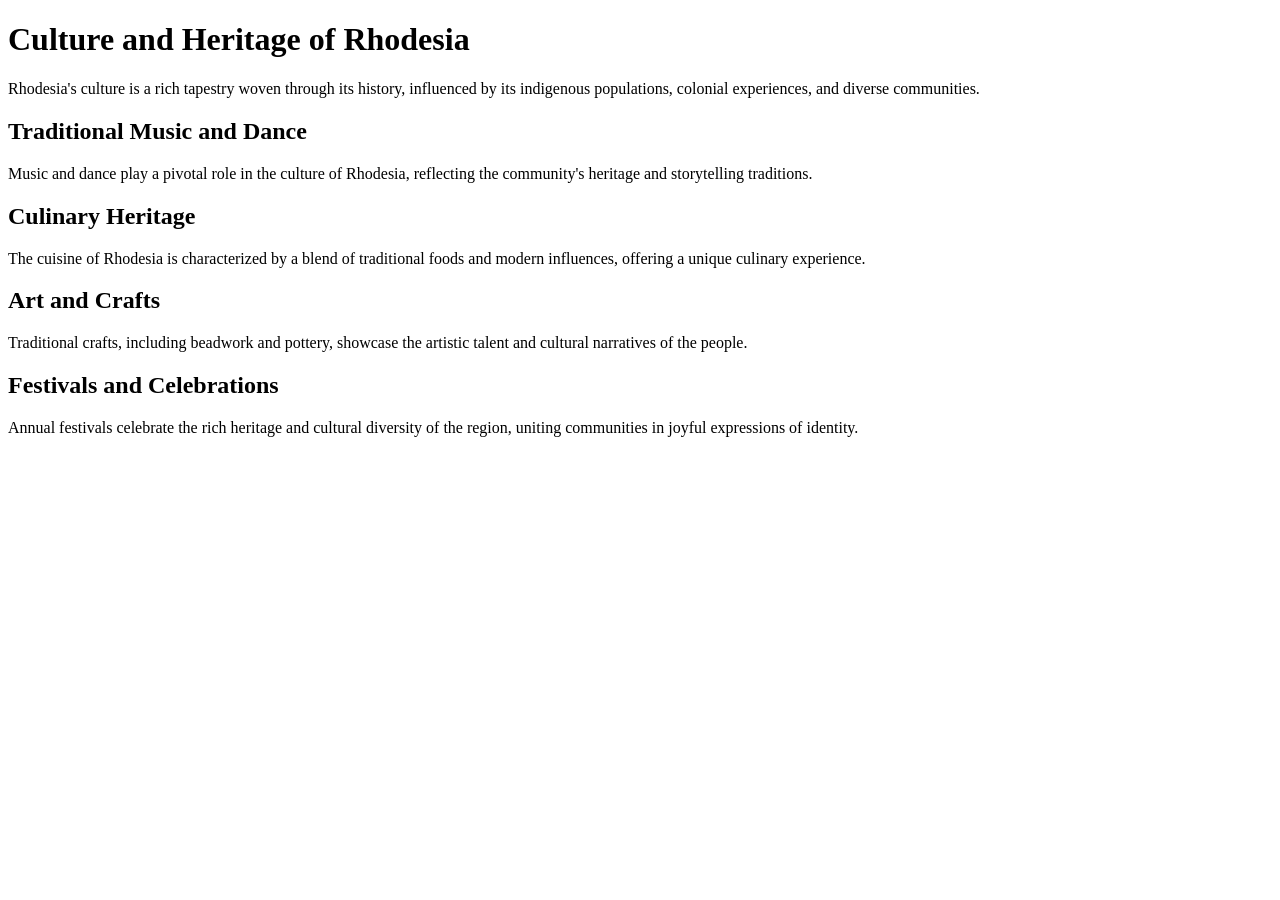
<file: culture.html>
<!DOCTYPE html>
<html lang="en">
<head>
    <meta charset="UTF-8">
    <meta name="viewport" content="width=device-width, initial-scale=1.0">
    <title>Culture and Heritage</title>
</head>
<body>
    <h1>Culture and Heritage of Rhodesia</h1>
    <p>Rhodesia's culture is a rich tapestry woven through its history, influenced by its indigenous populations, colonial experiences, and diverse communities.</p>

    <h2>Traditional Music and Dance</h2>
    <p>Music and dance play a pivotal role in the culture of Rhodesia, reflecting the community's heritage and storytelling traditions.</p>

    <h2>Culinary Heritage</h2>
    <p>The cuisine of Rhodesia is characterized by a blend of traditional foods and modern influences, offering a unique culinary experience.</p>

    <h2>Art and Crafts</h2>
    <p>Traditional crafts, including beadwork and pottery, showcase the artistic talent and cultural narratives of the people.</p>

    <h2>Festivals and Celebrations</h2>
    <p>Annual festivals celebrate the rich heritage and cultural diversity of the region, uniting communities in joyful expressions of identity.</p>
</body>
</html>
</file>
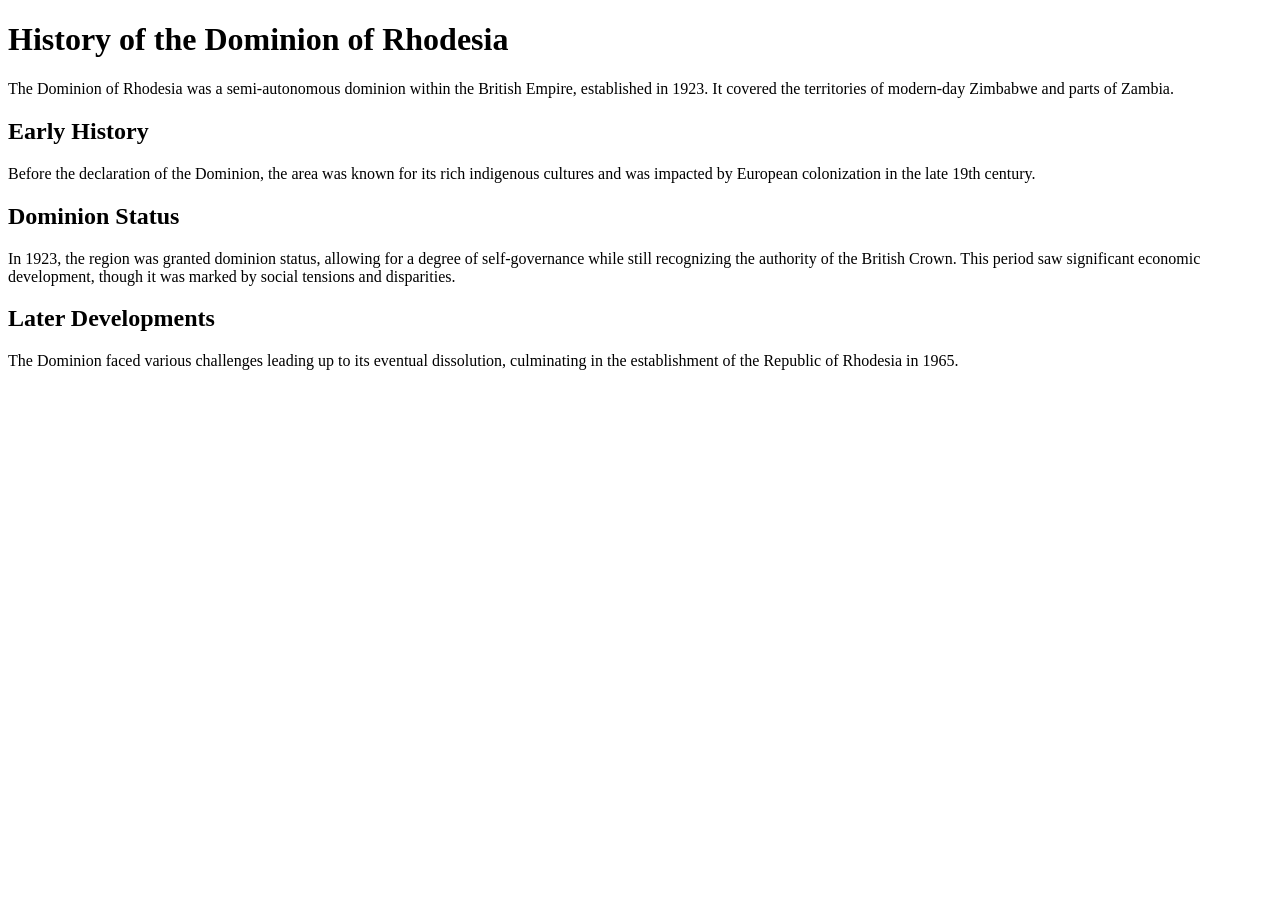
<file: history.html>
<!DOCTYPE html>
<html>
<head>
    <title>History of the Dominion of Rhodesia</title>
</head>
<body>
    <h1>History of the Dominion of Rhodesia</h1>
    <p>The Dominion of Rhodesia was a semi-autonomous dominion within the British Empire, established in 1923. It covered the territories of modern-day Zimbabwe and parts of Zambia.</p>
    <h2>Early History</h2>
    <p>Before the declaration of the Dominion, the area was known for its rich indigenous cultures and was impacted by European colonization in the late 19th century.</p>
    <h2>Dominion Status</h2>
    <p>In 1923, the region was granted dominion status, allowing for a degree of self-governance while still recognizing the authority of the British Crown. This period saw significant economic development, though it was marked by social tensions and disparities.</p>
    <h2>Later Developments</h2>
    <p>The Dominion faced various challenges leading up to its eventual dissolution, culminating in the establishment of the Republic of Rhodesia in 1965.</p>
</body>
</html>
</file>
